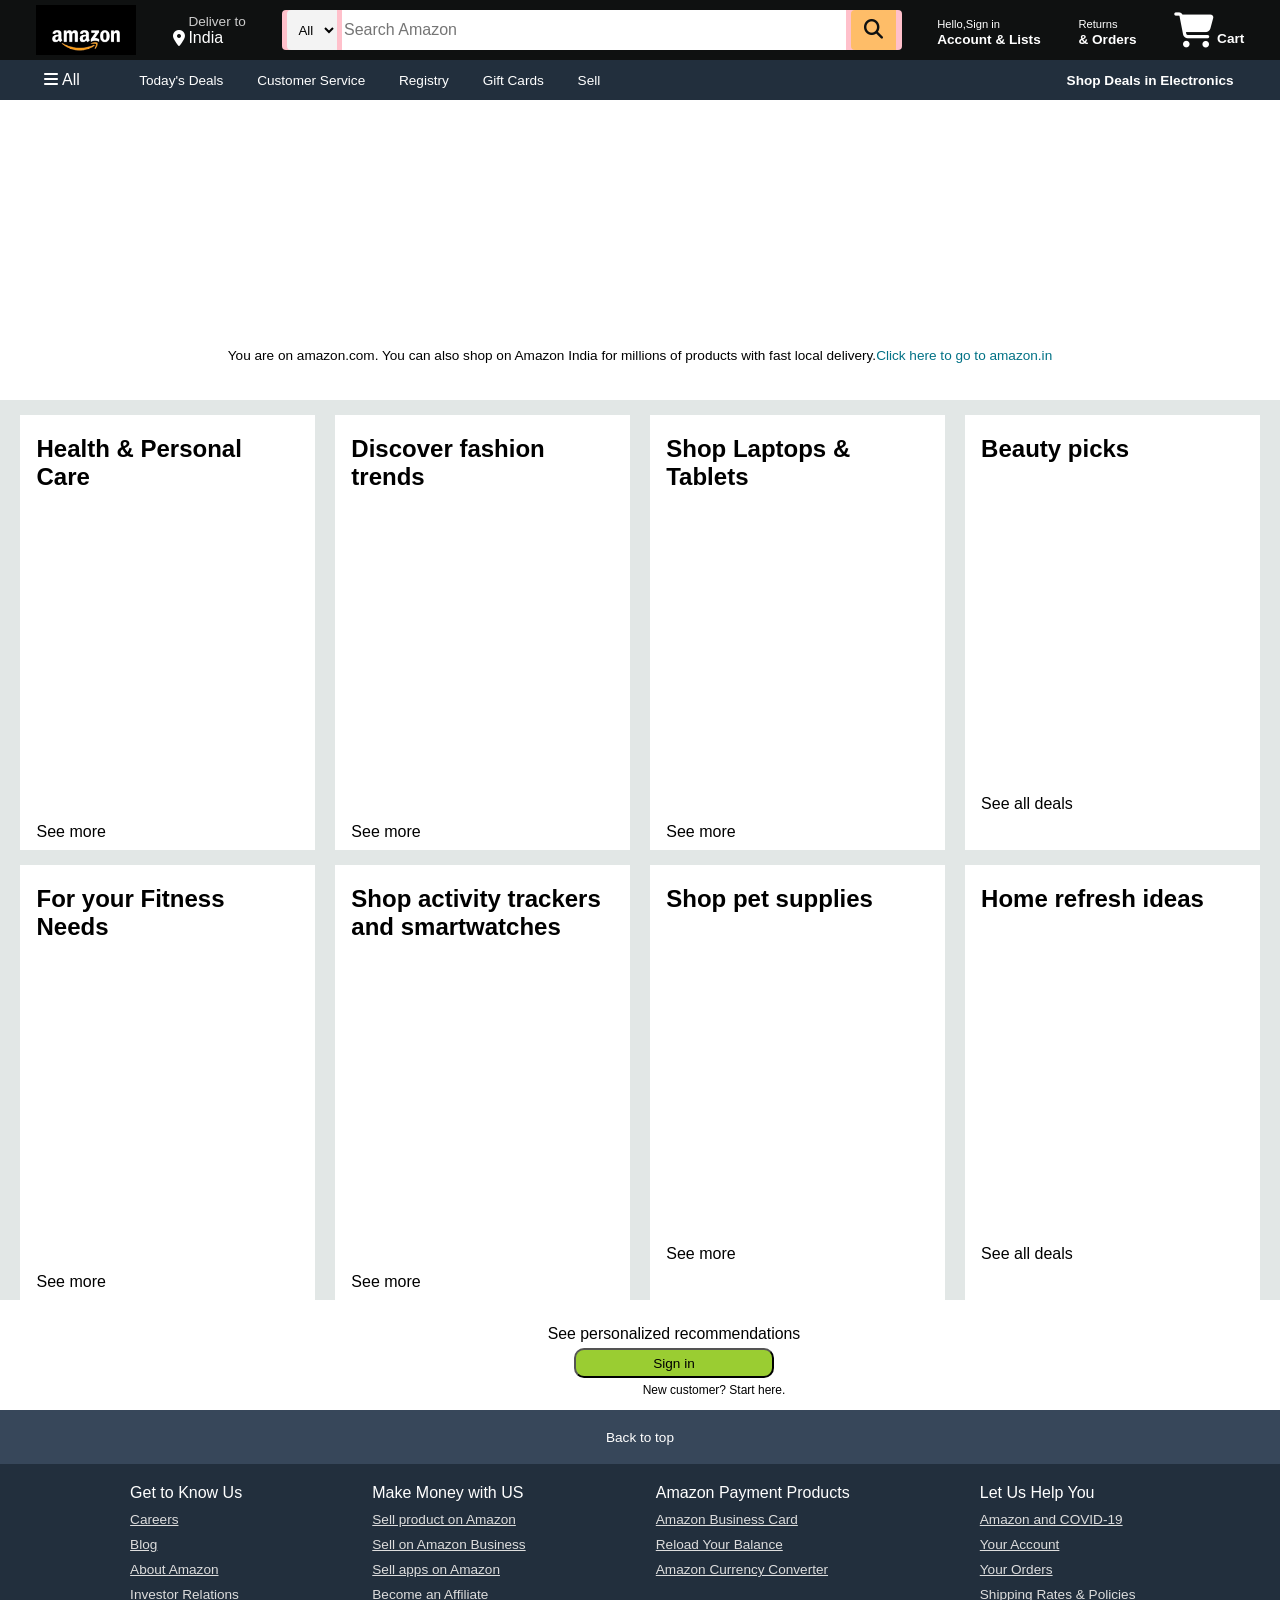
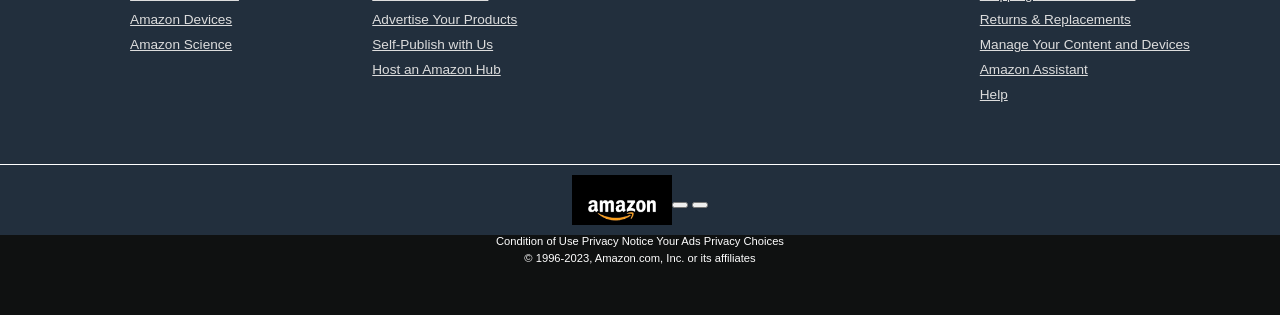
<file: index.html>
<!DOCTYPE html>
<html lang="en">
<head>
    <meta charset="UTF-8">
    <meta http-equiv="X-UA-Compatible" content="IE=edge">
    <meta name="viewport" content="width=device-width, initial-scale=1.0">
    <title>Amazon</title>
    <link rel="stylesheet" href="https://cdnjs.cloudflare.com/ajax/libs/font-awesome/6.4.2/css/all.min.css">
    <link rel="stylesheet" href="Project.css">
    <link rel="icon" href="[data-uri]">
   
</head>
<body>
    <header>
        <div class="navbar">
            <div class="nav-logo border">
                <div class="logo"></div> 
            </div>
            <div class="nav-address border">
            <p class="add-first">Deliver to</p>
            <div class="add-icon">
                <i class="fa-solid fa-location-dot"></i>
                <p class="add-sec">India</p>
            </div>
        </div>
        <div class="nav-search">
            <select class="search-select ">
                <option>All</option>
            </select>
            <input placeholder="Search Amazon" class="search-input">
            <div class="search-icon">
                <i class="fa-solid fa-magnifying-glass"></i>
            </div
        </div>    
        </div>
        <div class="nav-sign border">
            <p><span>Hello,Sign in</span></p>
            <p class="nav-sec">Account & Lists</p>
        </div>
        <div class="nav-return border">
            <p><span>Returns</span></p>
            <p class="nav-sec">& Orders</p>
        </div>
        <div class="nav-cart border">
            <i class="fa-solid fa-cart-shopping"></i>
            Cart
        </div>
    </div>


        <div class="panel">
            <div class="panel-all">
                <i class="fa-solid fa-bars"></i>
                All
            </div>
            <div class="panel-op  ">
                <p href="#">Today's Deals</p>
                <p href="#">Customer Service</p>
                <p href="#">Registry</p>
                <p href="#">Gift Cards</p>
                <p href="#">Sell</p>
            </div>
            <div class="panel-deals border">
                Shop Deals in Electronics
            </div>
        </div>


    </header>
    <div class="hero-section" >
            <div class="hero-mess">You are on amazon.com. You can also shop on Amazon India for millions of products with fast local delivery.  <a>Click here to go to amazon.in</a></div>
    </div>


    <div class="shop-sec">
                            <div class=" box">
                                <div class="box-cont">
                                    <h2>Health & Personal Care</h2>
                                    <div class="box-img" style="background-image:url('https://images-na.ssl-images-amazon.com/images/G/01/AmazonExports/Fuji/2022/February/DashboardCards/GW_CONS_AUS_HPC_HPCEssentials_CatCard_Desktop1x._SY304_CB627424361_.jpg')"></div>
                                    <p>See more</p>
                                </div>
                            </div>
                            <div class=" box">
                                <div class="box-cont">
                                    <h2>Discover fashion trends</h2>
                                    <div class="box-img" style="background-image:url('https://images-na.ssl-images-amazon.com/images/G/01/softlines/shopbop/ingress/2023/March/mp_20230219_ff_desktopsinglecategory_desktop_379x304_1._SY304_CB612639047_.jpg')"></div>
                                    <p>See more</p>
                                </div>
                            </div>
                            <div class=" box">
                                <div class="box-cont">
                                    <h2>Shop Laptops & Tablets</h2>
                                    <div class="box-img" style="background-image:url('https://images-na.ssl-images-amazon.com/images/G/01/AmazonExports/Fuji/2020/May/Dashboard/Fuji_Dash_Laptops_379x304_1X_en_US._SY304_CB418608471_.jpg')"></div>
                                    <p>See more</p>
                                </div>
                            </div>  
                            <div class="box">
                                <div class="box-cont">
                                    <h2>Beauty picks</h2>
                                    <div class="box-img" style="background-image:url('https://images-na.ssl-images-amazon.com/images/G/01/AmazonExports/Fuji/2020/May/Dashboard/Fuji_Dash_Beauty_1x._SY304_CB432774351_.jpg')"></div>
                                    <p>See all deals</p>
                                </div>
                            </div>
                            <div class=" box">
                                <div class="box-cont">
                                    <h2>For your Fitness Needs</h2>
                                    <div class="box-img" style="background-image:url('https://images-na.ssl-images-amazon.com/images/G/01/AmazonExports/Fuji/2021/September/DashboardCards/Fuji_Dash_Fitness_1X._SY304_CB639748186_.jpg')"></div>
                                    <p>See more</p>
                                </div>
                            </div>
                            <div class=" box">
                                <div class="box-cont">
                                    <h2>Shop activity trackers and smartwatches</h2>
                                    <div class="box-img" style="background-image:url('https://images-na.ssl-images-amazon.com/images/G/01/AmazonExports/Fuji/2021/September/DashboardCards/Fuji_Dash_SmartWatch_1X._SY304_CB639922137_.jpg')"></div>
                                    <p>See more</p>
                                </div>
                            </div>
                            <div class=" box">
                                <div class="box-cont">
                                    <h2>Shop pet supplies</h2>
                                    <div class="box-img" style="background-image:url('https://images-na.ssl-images-amazon.com/images/G/01/AmazonExports/Fuji/2021/September/DashboardCards/Fuji_Dash_Pets_1X._SY304_CB639746743_.jpg')"></div>
                                    <p>See more</p>
                                </div>
                            </div>
                            <div class=" box">
                                <div class="box-cont">
                                    <h2>Home refresh ideas</h2>
                                    <div class="box-img" style="background-image:url('https://images-na.ssl-images-amazon.com/images/G/01/home/THILGMA/SpringEvent2023/XCM_CUTTLE_1559454_3018199_379x304_1X_en_US._SY304_CB592739737_.jpg')"></div>
                                    <p>See all deals</p>
                                </div>
                            </div>
                        </div>
    <footer> 
        <div class="sign-up">
            <p class="text1">See personalized recommendations</p>
            <button class="Button">Sign in</button>
            <p class="text">New customer? Start here.</p>
        </div>
        <div class="foot-panel1 border">
            Back to top
        </div>
        <div class="foot-panel2">
            <ul>
                <p>Get to Know Us</p>
                <a href="#">Careers</a>
                <a href="#">Blog</a>
                <a href="#">About Amazon</a>
                <a href="#">Investor Relations </a>
                <a href="#">Amazon Devices</a>
                <a href="#">Amazon Science</a>
            </ul>
            <ul>
                <p>Make Money with US</p>
                <a href="#">Sell product on Amazon</a>
                <a href="#">Sell on Amazon Business</a>
                <a href="#">Sell apps on Amazon</a>
                <a href="#">Become an Affiliate </a>
                <a href="#">Advertise Your Products</a>
                <a href="#">Self-Publish with Us</a>
                <a href="#">Host an Amazon Hub</a>
            </ul>
            <ul>
                <p>Amazon Payment Products</p>
                <a href="#">Amazon Business Card</a>
                <a href="#">Reload Your Balance</a>
                <a href="#">Amazon Currency Converter</a>
            </ul>
            <ul>
                <p>	Let Us Help You</p>
                <a href="#">Amazon and COVID-19</a>
                <a href="#">Your Account</a>
                <a href="#">Your Orders</a>
                <a href="#">Shipping Rates & Policies</a>
                <a href="#">Returns & Replacements</a>
                <a href="#">Manage Your Content and Devices</a>
                <a href="#">Amazon Assistant</a>
                <a href="#">Help</a>
            </ul>
        </div>
        <div class="foot-panel3">
            <div class="logo">
                
            </div>
            <div class="button1">
                <button></button>
                <button></button>
            </div>
        </div>
        <div class="foot-panel4"> 
            <div class="page">
                  <a >Condition of Use</a>  
                <a > Privacy Notice</a>
                <a> Your Ads Privacy Choices</a>
            </div>
            <div class="copyright">
                © 1996-2023, Amazon.com, Inc. or its affiliates
            </div>
        </div>
    </footer>
</body>
</html>
</file>
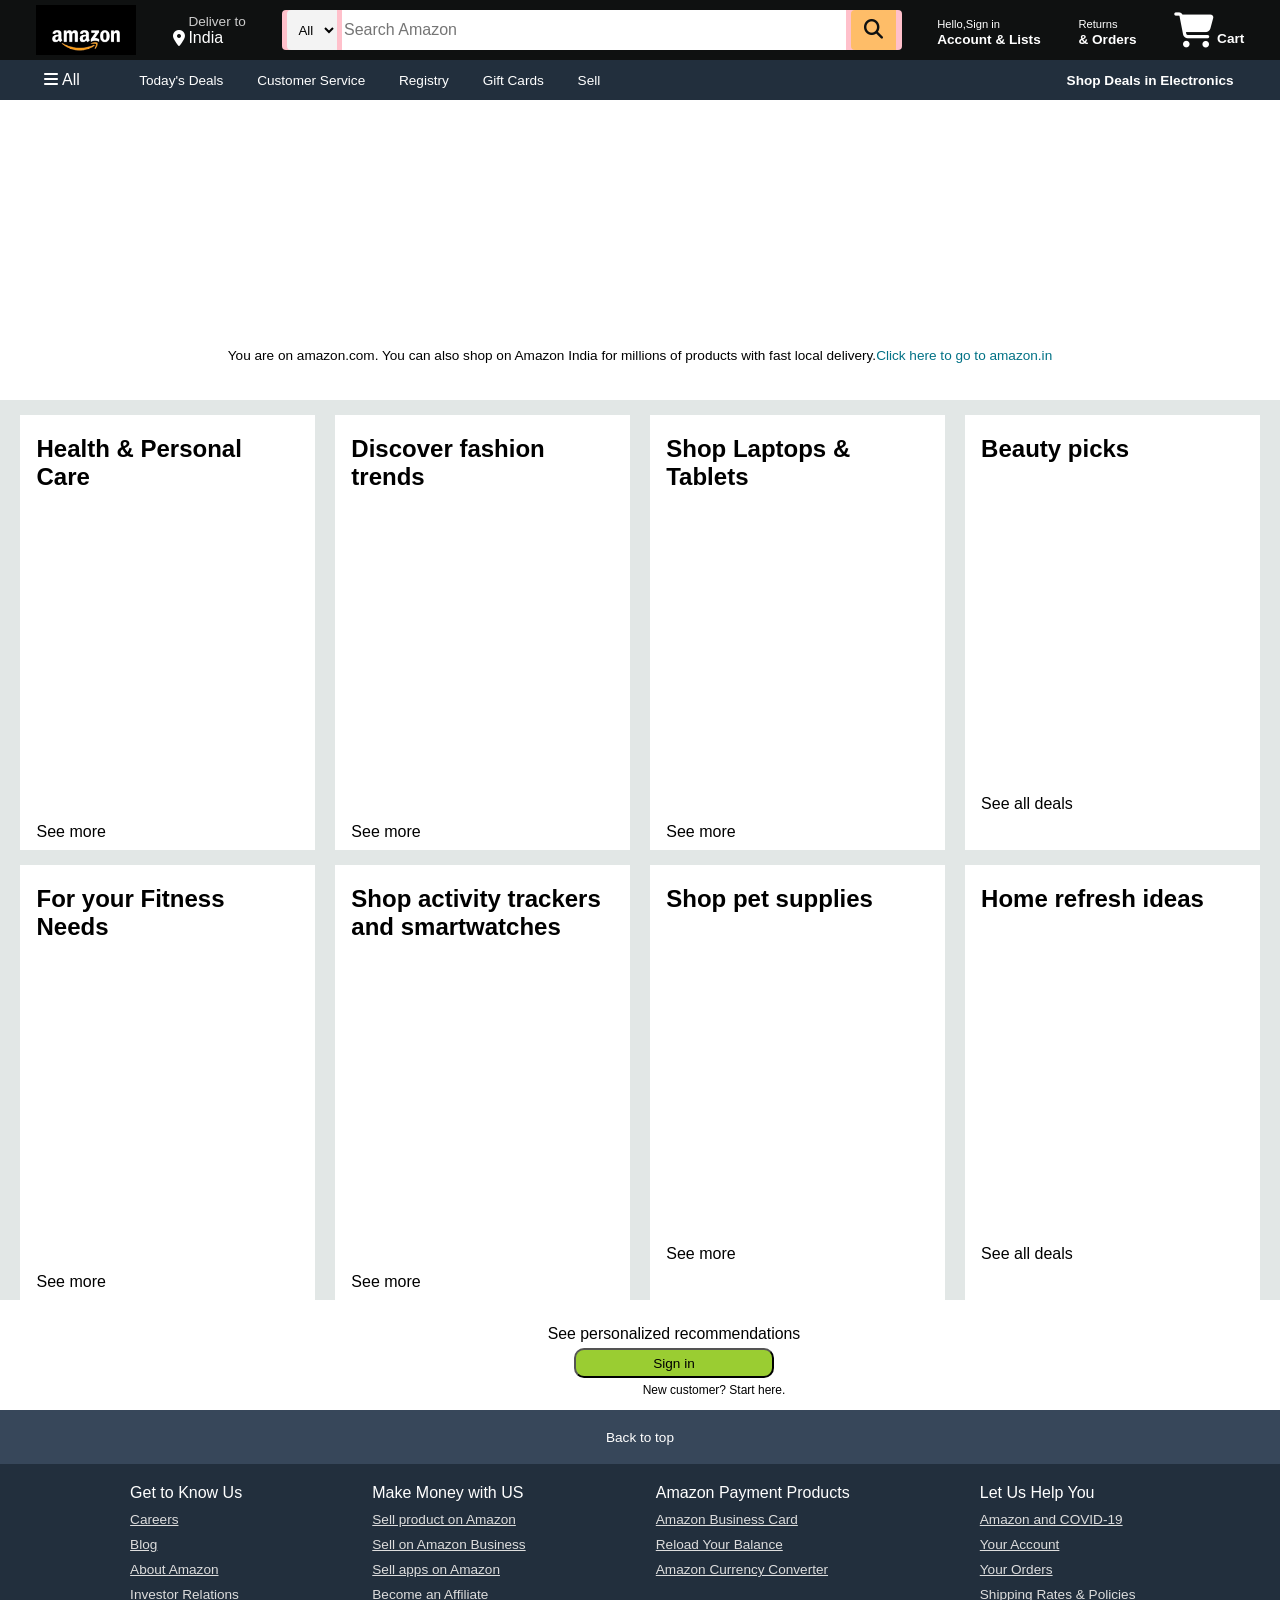
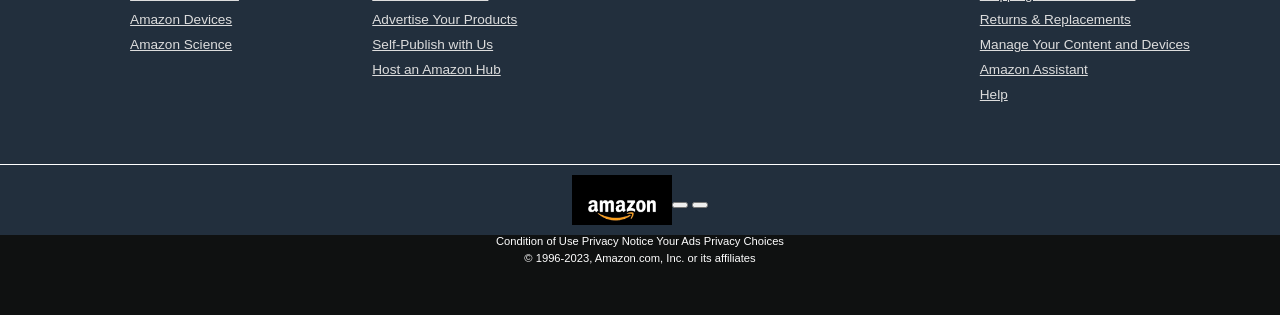
<file: Project1.html>
<!DOCTYPE html>
<html lang="en">
<head>
    <meta charset="UTF-8">
    <meta http-equiv="X-UA-Compatible" content="IE=edge">
    <meta name="viewport" content="width=device-width, initial-scale=1.0">
    <title>Amazon</title>
    <link rel="stylesheet" href="https://cdnjs.cloudflare.com/ajax/libs/font-awesome/6.4.2/css/all.min.css">
    <link rel="stylesheet" href="Project.css">
    <link rel="icon" href="[data-uri]">
   
</head>
<body>
    <header>
        <div class="navbar">
            <div class="nav-logo border">
                <div class="logo"></div> 
            </div>
            <div class="nav-address border">
            <p class="add-first">Deliver to</p>
            <div class="add-icon">
                <i class="fa-solid fa-location-dot"></i>
                <p class="add-sec">India</p>
            </div>
        </div>
        <div class="nav-search">
            <select class="search-select ">
                <option>All</option>
            </select>
            <input placeholder="Search Amazon" class="search-input">
            <div class="search-icon">
                <i class="fa-solid fa-magnifying-glass"></i>
            </div
        </div>    
        </div>
        <div class="nav-sign border">
            <p><span>Hello,Sign in</span></p>
            <p class="nav-sec">Account & Lists</p>
        </div>
        <div class="nav-return border">
            <p><span>Returns</span></p>
            <p class="nav-sec">& Orders</p>
        </div>
        <div class="nav-cart border">
            <i class="fa-solid fa-cart-shopping"></i>
            Cart
        </div>
    </div>


        <div class="panel">
            <div class="panel-all">
                <i class="fa-solid fa-bars"></i>
                All
            </div>
            <div class="panel-op  ">
                <p href="#">Today's Deals</p>
                <p href="#">Customer Service</p>
                <p href="#">Registry</p>
                <p href="#">Gift Cards</p>
                <p href="#">Sell</p>
            </div>
            <div class="panel-deals border">
                Shop Deals in Electronics
            </div>
        </div>


    </header>
    <div class="hero-section" >
            <div class="hero-mess">You are on amazon.com. You can also shop on Amazon India for millions of products with fast local delivery.  <a>Click here to go to amazon.in</a></div>
    </div>


    <div class="shop-sec">
                            <div class=" box">
                                <div class="box-cont">
                                    <h2>Health & Personal Care</h2>
                                    <div class="box-img" style="background-image:url('https://images-na.ssl-images-amazon.com/images/G/01/AmazonExports/Fuji/2022/February/DashboardCards/GW_CONS_AUS_HPC_HPCEssentials_CatCard_Desktop1x._SY304_CB627424361_.jpg')"></div>
                                    <p>See more</p>
                                </div>
                            </div>
                            <div class=" box">
                                <div class="box-cont">
                                    <h2>Discover fashion trends</h2>
                                    <div class="box-img" style="background-image:url('https://images-na.ssl-images-amazon.com/images/G/01/softlines/shopbop/ingress/2023/March/mp_20230219_ff_desktopsinglecategory_desktop_379x304_1._SY304_CB612639047_.jpg')"></div>
                                    <p>See more</p>
                                </div>
                            </div>
                            <div class=" box">
                                <div class="box-cont">
                                    <h2>Shop Laptops & Tablets</h2>
                                    <div class="box-img" style="background-image:url('https://images-na.ssl-images-amazon.com/images/G/01/AmazonExports/Fuji/2020/May/Dashboard/Fuji_Dash_Laptops_379x304_1X_en_US._SY304_CB418608471_.jpg')"></div>
                                    <p>See more</p>
                                </div>
                            </div>  
                            <div class="box">
                                <div class="box-cont">
                                    <h2>Beauty picks</h2>
                                    <div class="box-img" style="background-image:url('https://images-na.ssl-images-amazon.com/images/G/01/AmazonExports/Fuji/2020/May/Dashboard/Fuji_Dash_Beauty_1x._SY304_CB432774351_.jpg')"></div>
                                    <p>See all deals</p>
                                </div>
                            </div>
                            <div class=" box">
                                <div class="box-cont">
                                    <h2>For your Fitness Needs</h2>
                                    <div class="box-img" style="background-image:url('https://images-na.ssl-images-amazon.com/images/G/01/AmazonExports/Fuji/2021/September/DashboardCards/Fuji_Dash_Fitness_1X._SY304_CB639748186_.jpg')"></div>
                                    <p>See more</p>
                                </div>
                            </div>
                            <div class=" box">
                                <div class="box-cont">
                                    <h2>Shop activity trackers and smartwatches</h2>
                                    <div class="box-img" style="background-image:url('https://images-na.ssl-images-amazon.com/images/G/01/AmazonExports/Fuji/2021/September/DashboardCards/Fuji_Dash_SmartWatch_1X._SY304_CB639922137_.jpg')"></div>
                                    <p>See more</p>
                                </div>
                            </div>
                            <div class=" box">
                                <div class="box-cont">
                                    <h2>Shop pet supplies</h2>
                                    <div class="box-img" style="background-image:url('https://images-na.ssl-images-amazon.com/images/G/01/AmazonExports/Fuji/2021/September/DashboardCards/Fuji_Dash_Pets_1X._SY304_CB639746743_.jpg')"></div>
                                    <p>See more</p>
                                </div>
                            </div>
                            <div class=" box">
                                <div class="box-cont">
                                    <h2>Home refresh ideas</h2>
                                    <div class="box-img" style="background-image:url('https://images-na.ssl-images-amazon.com/images/G/01/home/THILGMA/SpringEvent2023/XCM_CUTTLE_1559454_3018199_379x304_1X_en_US._SY304_CB592739737_.jpg')"></div>
                                    <p>See all deals</p>
                                </div>
                            </div>
                        </div>
    <footer> 
        <div class="sign-up">
            <p class="text1">See personalized recommendations</p>
            <button class="Button">Sign in</button>
            <p class="text">New customer? Start here.</p>
        </div>
        <div class="foot-panel1 border">
            Back to top
        </div>
        <div class="foot-panel2">
            <ul>
                <p>Get to Know Us</p>
                <a href="#">Careers</a>
                <a href="#">Blog</a>
                <a href="#">About Amazon</a>
                <a href="#">Investor Relations </a>
                <a href="#">Amazon Devices</a>
                <a href="#">Amazon Science</a>
            </ul>
            <ul>
                <p>Make Money with US</p>
                <a href="#">Sell product on Amazon</a>
                <a href="#">Sell on Amazon Business</a>
                <a href="#">Sell apps on Amazon</a>
                <a href="#">Become an Affiliate </a>
                <a href="#">Advertise Your Products</a>
                <a href="#">Self-Publish with Us</a>
                <a href="#">Host an Amazon Hub</a>
            </ul>
            <ul>
                <p>Amazon Payment Products</p>
                <a href="#">Amazon Business Card</a>
                <a href="#">Reload Your Balance</a>
                <a href="#">Amazon Currency Converter</a>
            </ul>
            <ul>
                <p>	Let Us Help You</p>
                <a href="#">Amazon and COVID-19</a>
                <a href="#">Your Account</a>
                <a href="#">Your Orders</a>
                <a href="#">Shipping Rates & Policies</a>
                <a href="#">Returns & Replacements</a>
                <a href="#">Manage Your Content and Devices</a>
                <a href="#">Amazon Assistant</a>
                <a href="#">Help</a>
            </ul>
        </div>
        <div class="foot-panel3">
            <div class="logo">
                
            </div>
            <div class="button1">
                <button></button>
                <button></button>
            </div>
        </div>
        <div class="foot-panel4"> 
            <div class="page">
                  <a >Condition of Use</a>  
                <a > Privacy Notice</a>
                <a> Your Ads Privacy Choices</a>
            </div>
            <div class="copyright">
                © 1996-2023, Amazon.com, Inc. or its affiliates
            </div>
        </div>
    </footer>
</body>
</html>
</file>
<file: Project.css>
*{
    margin:0;
    font-family: Arial;
    border:border-box;
}
.navbar{
    height:60px;
    background-color: #0f1111;
    color:white;
    display: flex;
    align-items:center;
    justify-content:space-evenly ;
}
.nav-logo{
    height: 50px;width:100px;
}
.logo{
    background-image:url("[data-uri]") ;
    background-size:cover;
    height: 50px;width:100%;
}
.border{
    border:2px solid transparent;
}
.border:hover{
    border:1.5px  solid white;
}
/** box2 **/
.add-first{
    color:#cccccc;
    font-size: 0.85rem;
    margin-left:15px;
}
.add-sec{
    font-size: 1rem;
    margin-left:3px;

}
.add-icon{
    display:flex;
    align-items:center;
}
/**box3**/
.search-select{
    background-color: #f3f3f3;
    width:50px;
    text-align: center;
    border-top-left-radius: 4px ;
    border-bottom-left-radius: 4px;
    border:none;
}
.nav-search{
    display: flex;
    justify-content: space-evenly;
    background-color: pink;
    width: 620px;
    height: 40px;
    border-radius: 4px;
}
.search-input{
    width: 500px;
    font-size: 1rem;
    border:none;
}
.search-icon{
    width: 45px;
    display:flex;
    justify-content:center ;
    align-items: center;
    font-size: 1.2rem;
    background-color:#febd68;
    border-top-left-radius: 4px ;
    border-bottom-left-radius: 4px;
    color: #0f1111;
  
}
.nav-search:hover{
    border:2px solid orange;
}
/**box4**/
span{
    font-size: 0.7rem;

}
.nav-sec{
    font-size: 0.85rem;
    font-weight:  700;
}
/**box6**/
.nav-cart i{
    font-size:35px ;
}
.nav-cart{
    font-size:0.85rem ;
    font-weight: 700;
}
/**panel**/
.panel{
    height:40px;
    background-color: #222f3d;
    display: flex;
    color: white;
    align-items: center;
    justify-content: space-evenly;
}
.panel-op p{
    display:inline;
    margin:15px;
}
.panel-op{
    width: 70%;
    font-size: 0.85rem;
}
.panel-deals{
    font-size: 0.85rem;
    font-weight: 700;
}
/**Hero-Section*/
.hero-section{
    
    background-image: url("https://m.media-amazon.com/images/I/61lwJy4B8PL._SX3000_.jpg");
    height: 300px;
    background-size:cover;
    display: flex;
    justify-content: center;
    align-items: flex-end;}
.hero-mess{
    background-color: white;
    color:black;
    height:40px;
    display:flex;
    align-items: center;
    justify-content: center;
    font-size:0.85rem ;
    width: 80%;
    margin-bottom: 25px;
}

.hero-mess a{
    color:#007185;

}
/**shop sec**/
.shop-sec{
        display:flex;
        flex-wrap :wrap;
        justify-content:space-evenly;
        background-color:#e2e7e6;
    }
.box{
    height:400px;
    width: 23%;
    background-color:white ;
    padding:20px 0px 15px;
    margin-top:15px;
 
}
.box-img{
   height:300px;
   background-size:cover;
   margin-top:1rem;
   margin-bottom:1rem;
}
.box-cont{
    margin-left:1rem;
    margin-right:1rem ;
}
.box-cont a{
    color:#007185;
}
/** Footer **/
footer{
    margin-top:15px;
}
.sign-up{
    height: 90px;
    width: 898px;
    margin-top: 5px;
   text-align: center;
    background-color: white;
    color:black;
    display:inline-block;
    flex-wrap: wrap;
    align-items: center;
    justify-content:center;
}
.Button{
    background-color: yellowgreen;
    height: 30px;
    width: 200px;
    margin-top: 5px ;
    border-radius: 10px;
    margin-left: 20px;
    align-items: center;
    font-size: 0.85rem;
    margin-left: 450px;
    
}
.text1{
    font-size: 0.99rem;
    margin-top: 5px;
    margin-right:50px;
    margin-left: 500px;
}
.text{
    font-size: 0.75rem;
    margin-top: 5px;
    margin-left: 530px;
}
.foot-panel1{
    background-color: #37475a;
    color:white;
    height: 50px;
    display:flex;
    justify-content:center;
    align-items: center;
    font-size:0.85rem;
}
.foot-panel2{
    background-color: #222f3d;
    color:white;
    height: 300px;
    display: flex;
    justify-content: space-evenly;
}
ul{
    margin-top: 20px;
}
ul a{
    display: block;
    font-size: 0.85rem; 
    margin-top: 10px;
    color :#dddddd; 
}
/**panel3**/
.foot-panel3{
    background-color: #222f3d;
    color: white;
    height:70px ;
    border-top: 0.5px solid white;
    display: flex;
    justify-content: center;
    align-items: center;
} 
.logo{
    background-image: url('[data-uri]');
    background-size: cover;
    height: 50px; 
    width: 100px;
}
.foot-panel4{
    background-color: #0f1111;
    color: white;
    height:80px;
    font-size: 0.7rem;
    text-align: center;
}
.pages{
    color: white;
    padding-top: 100px;
}
.copyright{
    padding-top:5px;
}
</file>
